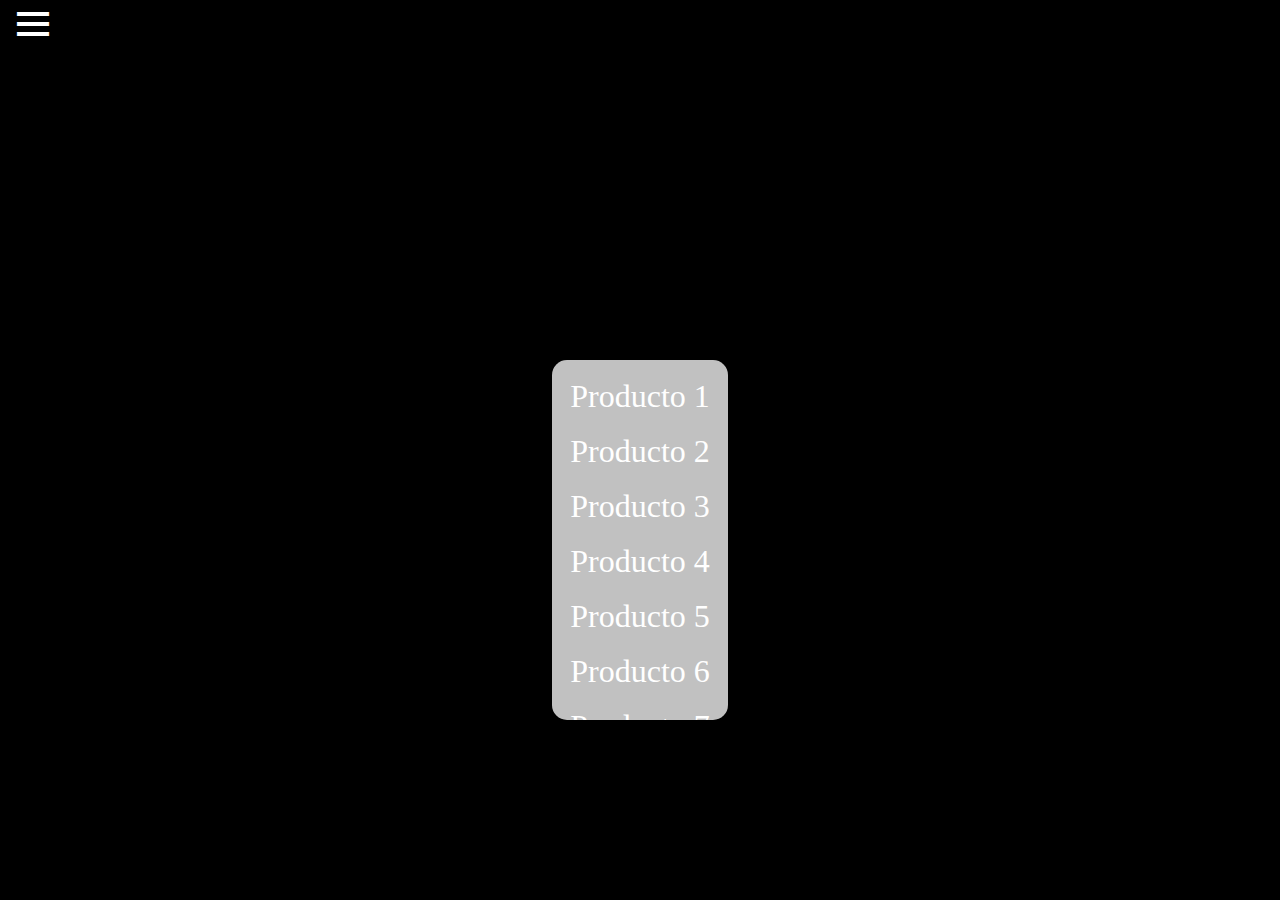
<file: views/menuCelular.html>
<!DOCTYPE html>
<html lang="en">
<head>
    <meta charset="UTF-8">
    <meta name="viewport" content="width=device-width, initial-scale=1.0">
    <title>Document</title>
    <link rel="stylesheet" href="../css/menuCelular.css">
    <link href='https://unpkg.com/boxicons@2.1.4/css/boxicons.min.css' rel='stylesheet'>
</head>
<body>
    <main class="main">        
        <section class="menus">
            <div class="segundo-menu">
                <div class="menu">
                    <a href="../index.html"><i class='bx bx-menu bx-rotate-180' ></i></a>
                </div>
            </div>
        </section>
        <section class="menu-selector">
            <div class="total-menu">
                <ul>
                    <li><a href="../index.html">Producto 1</a></li>
                    <li><a href="../index.html">Producto 2</a></li>
                    <li><a href="../index.html">Producto 3</a></li>
                    <li><a href="../index.html">Producto 4</a></li>
                    <li><a href="../index.html">Producto 5</a></li>
                    <li><a href="../index.html">Producto 6</a></li>
                    <li><a href="../index.html">Producto 7</a></li>
                    <li><a href="../index.html">Producto 8</a></li>

                </ul>
            </div>
        </section>
    </main>

</body>
</html>
</file>
<file: css/menuCelular.css>
*{
    padding: 0;
    margin: 0;
    box-sizing: border-box;
}

.main{
    background: black;
    height: 100vh;
    display: grid;
    grid-template-columns: 1fr;
    grid-template-rows: 20% auto;
    grid-template-areas: 
    "header"
    "menus"
    ;
}

.menus{
    grid-area: header;
    display: flex;
}

.segundo-menu .menu{
    font-size: 3em;
    margin-left: 1vh;
    width: 30%;
}

.segundo-menu .menu a{
    text-align: none;
    color: white;
}

.menu-selector{
    grid-area: menus;
    display: flex;
    justify-content: center;
    align-items: center;
}

.total-menu{
    overflow-y: scroll;
    border-radius: 15px;
    height: 40vh;
    background: #c1c1c1;
}

.menu-selector ul li{
    list-style: none;
    margin: 2vh;
    font-size: 2em;
}

.menu-selector ul li a{
    text-decoration: none;
    color: white;
}
</file>
